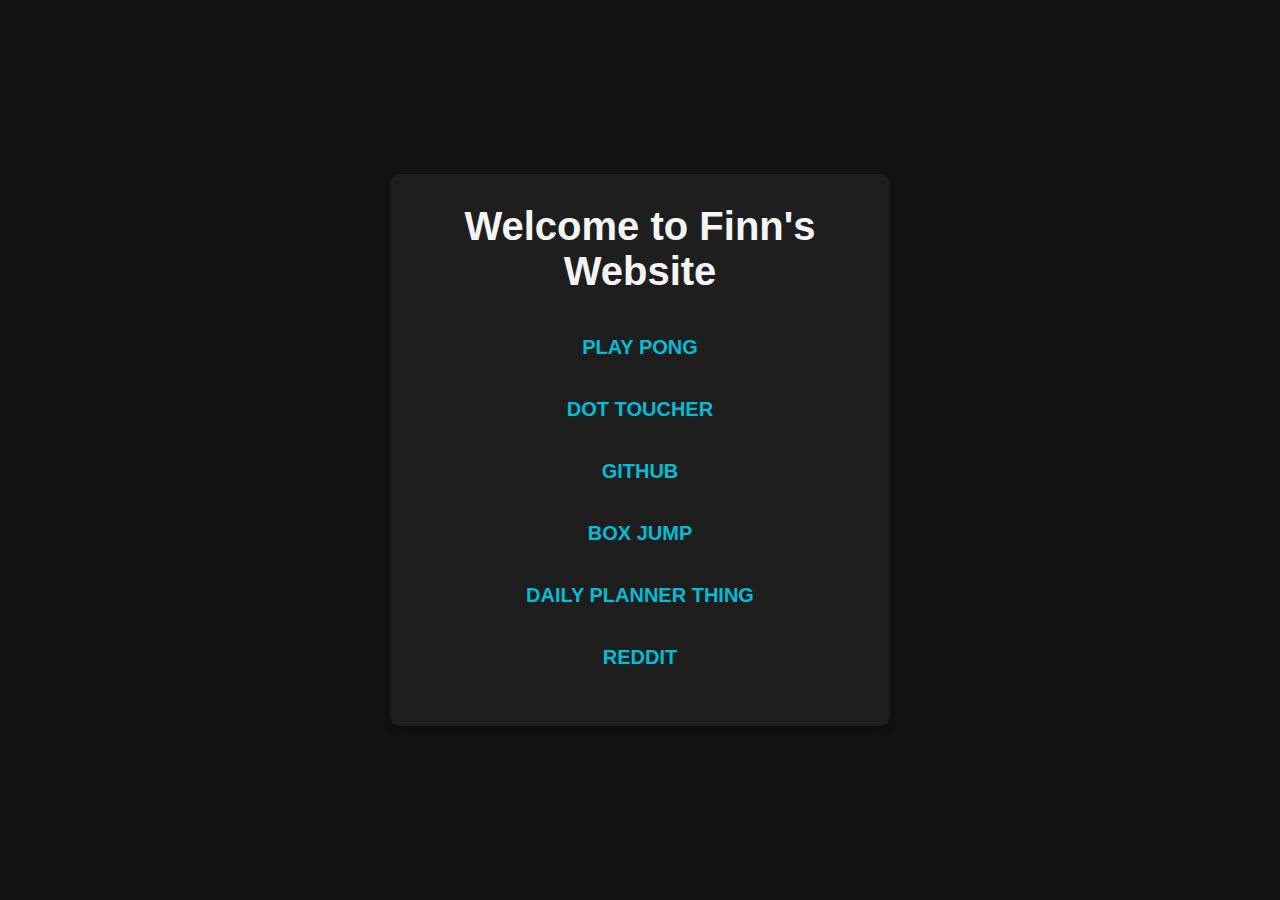
<file: index.html>
<!DOCTYPE html>
<html lang="en">
<head>
    <meta charset="UTF-8">
    <meta name="viewport" content="width=device-width, initial-scale=1.0">
    <title>Finn's Website</title>
    <link rel="stylesheet" href="styles.css">
</head>
<body class="dark-mode">
    <div class="container">
        <h1 class="title">Welcome to Finn's Website</h1>
        <div class="links">
    <a href="https://0689436.github.io/Pong/" class="link" target="_blank">Play Pong</a>
    <a href="https://0689436.github.io/dot-toucher/" class="link" target="_blank">Dot Toucher</a>
    <a href="https://github.com/0689436" class="link" target="_blank">GitHub</a>
    <a href="https://0689436.github.io/Box-Jump/" class="link" target="_blank">Box Jump</a>
    <a href="https://0689436.github.io/Daily-Planner-Thing/" class="link" target="_blank">Daily Planner Thing</a>
    <a href="https://www.reddit.com/user/0689436/" class="link" target="_blank">Reddit</a>
        </div>
    </div>

    <!-- External JavaScript file -->
    <script src="script.js"></script>
</body>
</html>
</file>
<file: styles.css>
/* General Reset */
* {
    margin: 0;
    padding: 0;
    box-sizing: border-box;
}

/* Body Styling */
body {
    font-family: 'Segoe UI', Tahoma, Geneva, Verdana, sans-serif;
    display: flex;
    justify-content: center;
    align-items: center;
    height: 100vh;
    background-color: #fff;
    transition: background-color 0.3s, color 0.3s;
}

/* Dark Mode Styling (this will be the default) */
body.dark-mode {
    background-color: #121212;
    color: #f5f5f5;
}

/* Container Styling */
.container {
    text-align: center;
    padding: 30px;
    border-radius: 10px;
    background-color: #1e1e1e;
    box-shadow: 0 4px 6px rgba(0, 0, 0, 0.3);
    max-width: 500px;
    width: 100%;
}

/* Title Styling */
.title {
    font-size: 2.5rem;
    color: #f5f5f5;
    margin-bottom: 20px;
    font-weight: 700;
}

/* Links Styling */
.links {
    margin-top: 30px;
}

.link {
    display: block;
    color: #00bcd4;
    text-decoration: none;
    font-size: 20px;
    margin: 15px 0;
    padding: 12px;
    border-radius: 5px;
    transition: all 0.3s ease;
    text-transform: uppercase;
    font-weight: 600;
}

.link:hover {
    background-color: #00bcd4;
    color: #fff;
    transform: scale(1.05);
}

/* Responsive Design */
@media (max-width: 600px) {
    .container {
        padding: 20px;
        max-width: 90%;
    }

    .title {
        font-size: 2rem;
    }

    .link {
        font-size: 18px;
    }
}
</file>
